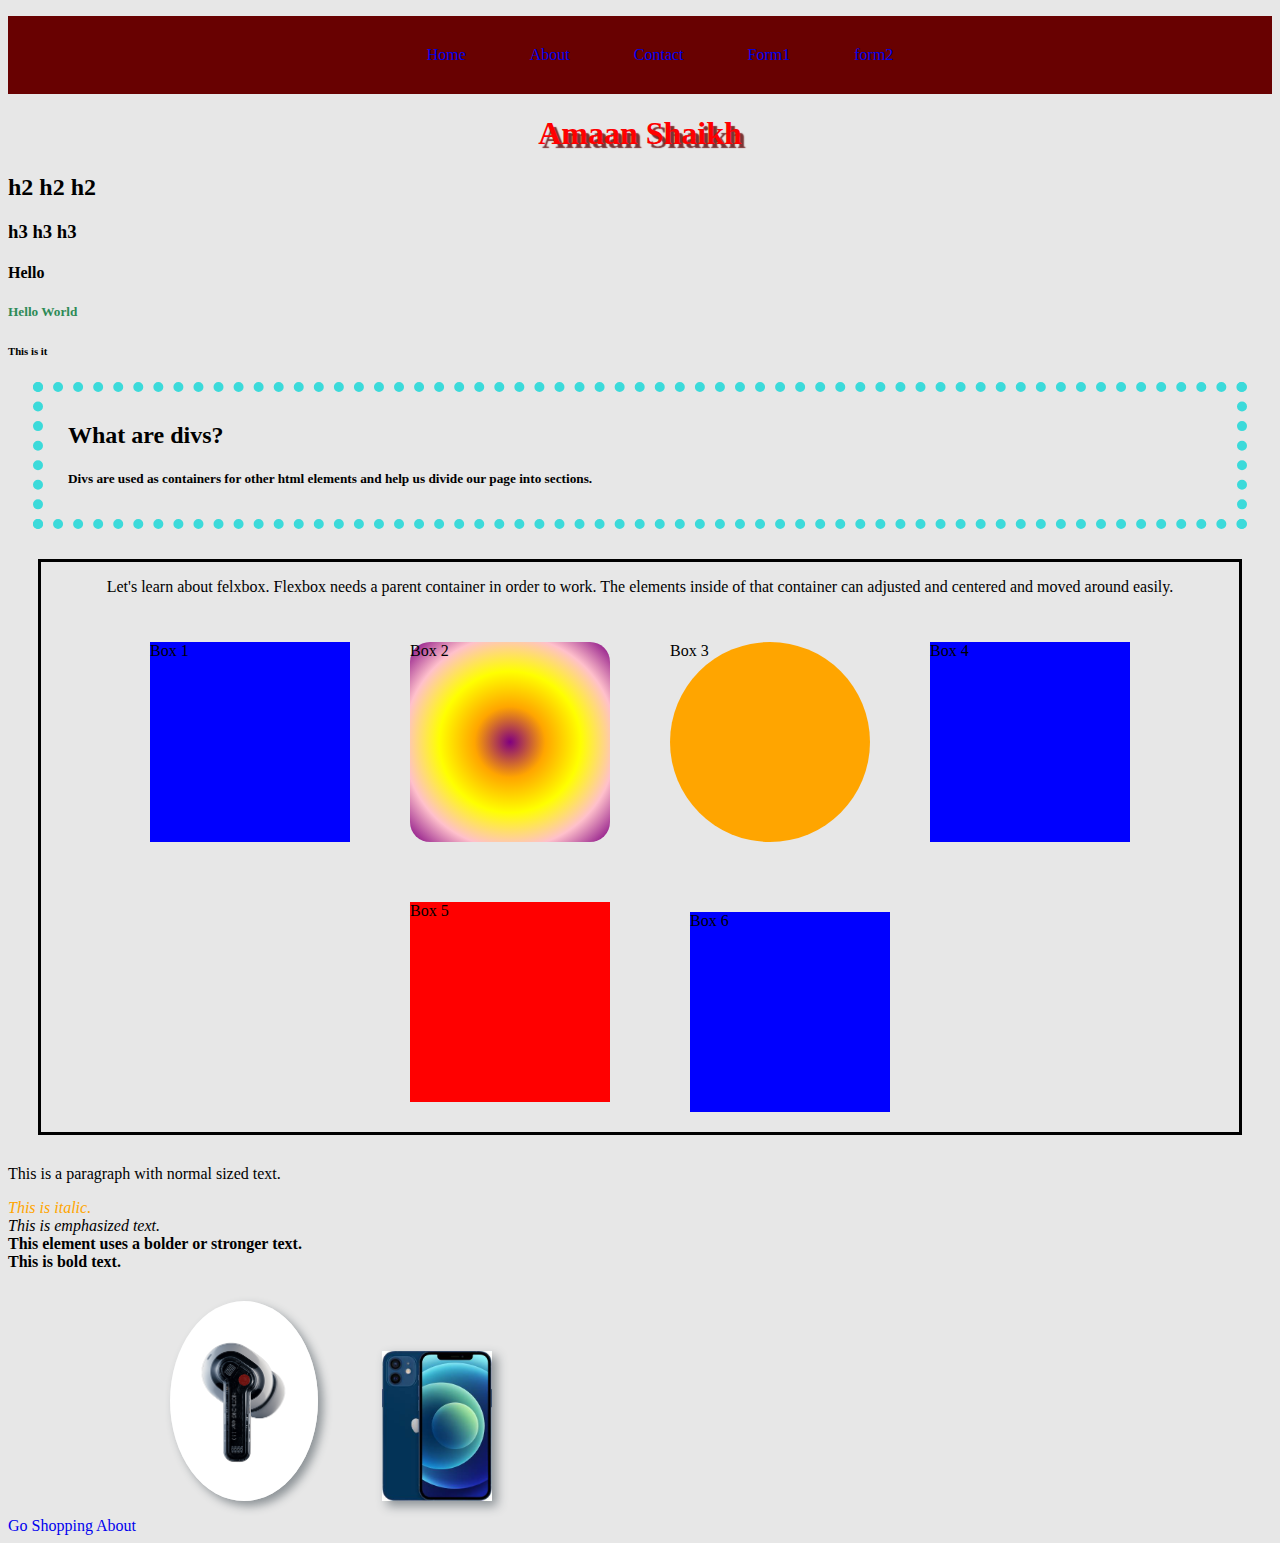
<file: index.html>
<!DOCTYPE html>
<html lang="en">
<head>
    <meta charset="UTF-8">
    <meta http-equiv="X-UA-Compatible" content="IE=edge">
    <meta name="viewport" content="width=device-width, initial-scale=1.0">
    <title>xCoding Practice</title>
    <link rel="stylesheet" href="style.css">
</head>
<body>

    <header>
        <nav>
            <ul>
                <a href="index.html"><li>Home</li></a>
                <a href="about.html"><li>About</li></a>
                <a href="contact.html"><li>Contact</li></a>
                <a href="form1.html"><li>Form1</li></a>
                <a href="form2.html"><li>form2</li></a>
            </ul>
        </nav>
    </header>
    <h1>Amaan Shaikh</h1>
    <h2>h2 h2 h2</h2>
    <h3>h3 h3 h3 </h3>
    <h4>Hello</h4>
    <h5 class="title">Hello World</h5>
    <h6>This is it</h6>

    <div class="container">
        <h2>What are divs?</h2>
        <h5>Divs are used as containers for other html elements and help us divide our page into sections.</h5>
    </div>

    <div class="flex"> <p>Let's learn about felxbox. Flexbox needs a parent container in order to work. The elements inside of that container can adjusted and centered and moved around easily.</p>

    <div class="box" id="box1">Box 1</div>
    <div class="box" id="box2">Box 2</div>
    <div class="box" id="box3">Box 3</div>
    <div class="box" id="box4">Box 4</div>
    <div class="box" id="box5">Box 5</div>
    <div class="box" id="box6">Box 6</div>
    </div>
    
    <section>
        <p>This is a paragraph with normal sized text.</p>
        <i id="italic">This is italic.</i><br>
        <em>This is emphasized text.</em><br>
        <strong>This element uses a bolder or stronger text.</strong><br>
        <b>This is bold text.</b><br>
    </section>
    <a href="https://www.amazon.in">Go Shopping</a>
    <a href="about.html">About</a>
    <img src="P0.png" alt="earbuds image" height="200" class="circleImg">
    <a href="https://www.flipkart.com/apple-iphone-12-blue-64-gb/p/itm5778ad0d0d255?pid=MOBFWBYZ8DNJNY7N&lid=LSTMOBFWBYZ8DNJNY7NOG4KHO&marketplace=FLIPKART&store=tyy%2F4io&srno=b_1_2&otracker=hp_bannerads_2_2.bannerAdCard.BANNERADS_Alt_TKZFDZX00NRH&fm=organic&iid=ebb63429-7810-416f-a7ba-ba5183e2c8f4.MOBFWBYZ8DNJNY7N.SEARCH&ppt=hp&ppn=homepage&ssid=ea5i9tkehc0000001632202817540"><img src="iphone.jpeg" alt="Iphone Image" height="150"></a>
</body>
</html>
</file>
<file: style.css>
h1{
    text-align: center;
    color: red;
    text-shadow: 4px 4px 1px rgb(121, 52, 52);

}
.title{
    color: seagreen;
}
#italic{
    color: orange;
}
.container{
    margin: 25px;
    border: 10px dotted rgb(60, 218, 218);
    padding: 10px 100px 10px 25px;
}

.box{
    background: blue;
    height: 200px;
    width: 200px;
    margin: 30px;
}
nav{
    background-color: rgb(104, 1, 1);
    text-align: center;
}
a{
    text-decoration-line: none;
}
nav li {
    display: inline-block;
    padding: 30px;
}
nav ul{
    list-style: none;
}

.circleImg{
    border-radius: 50%;
}
img {
    box-shadow: 5px 5px 10px rgb(141, 147, 151);
    margin: 30px;
}

.flex {
    display: flex;
    border: 3px solid black; 
    flex-wrap: wrap;
    margin: 30px;
    justify-content: center;
}
 @keyframes fadeMe {
     0% {
         opacity: 1;
     }
     100% {
         opacity: 0;
     }
 }

 #box1 {
     animation-name: fadeMe;
     animation-duration: 5s;
     animation-iteration-count: infinite;
     animation-timing-function: linear;
 }

 @keyframes rotateMe {
     0% {transform: rotate(0deg);}
     25% {transform: rotate(90);}
     50% {transform: rotate(180deg);}
     75% {transform: rotate(270deg);}
     100% {transform: rotate(360deg);}
 }

 #box2 {
     animation-name: rotateMe;
     animation-duration: 5s;
     animation-iteration-count: infinite;
     animation-timing-function: linear;
     border-radius: 10%;
     background-image:radial-gradient(circle, purple, orange, yellow, pink, purple) ;
 }

 @keyframes getBigger {
     0% { transform: scale(0.5);}
     50% { transform: scale(1.5);}
     100% { transform: scale(1);}
 }

 #box3 {
     animation: getBigger 6s infinite linear;
     border-radius: 50%;
     background-color: orange;
 }

 @keyframes changeColors {
     0% {background-color: grey;}
     25% {background-color: red;}
     50% {background-color: green;}
     75% {background-color: blue;}
     100% {background-color: white;}
 }

 #box4 {
     animation: changeColors 3s infinite ease-in-out; 
 }

 @keyframes moveBox {
     0% {left: 0px; top: 0px;}
     25% {left: 100px; top: 0px;}
     50% {left: 100px; top: 200px;}
     75% {left: 0px; top: 200px;}
     100% {left: 0px; top: 0px;}     
 }

 #box5 {
     position: relative;
     background: red;
     animation: moveBox 5s infinite cubic-bezier(0.075, 0.82, 0.165, 1);
 }

 #box6 {
     top: 10px;
     left: 20px;
     position: relative;
 }
  html{
      background-color: rgb(231, 231, 231);
  }

form input, textarea, button {
    display: block;
    margin: 30px;
}

.formBox {
    display: flex;
    justify-content: center;
}

.row {
    margin: 30px;
} 

.input-field {
    margin: 20px;
}


  
  .wrapper {
      display: grid;
      grid-gap: 10px;
      grid-template-columns: repeat(5, [col] 18% ) ;
      grid-template-rows: repeat(3, [row] auto  );
      background-color: #fff;
      color: #444;
    }
  
    .Box {
      background-color: #444;
      color: #fff;
      border-radius: 5px; 
      padding: 20px;
      font-size: 150%;
      z-index:10;
  
    }
  
    .a {
      grid-column: col / span  2;
      grid-row: row ;
    }
    .b {
      grid-column: col 3 / span  3 ;
      grid-row: row ;
    }
    .c {
      grid-column: col ;
      grid-row: row 2 ;
    }
    .d {
      grid-column: col 2 / span  3 ;
      grid-row: row 2 ;
    }
  
    .e {
      grid-column: col / span  5;
      grid-row: row 3;
    }
  
    .f {
      grid-column: col 4 / span 2;
      grid-row: row 2  ;
      background-color: rgba(49,121,207, 0.5);
      z-index: 20;
    }
</file>
